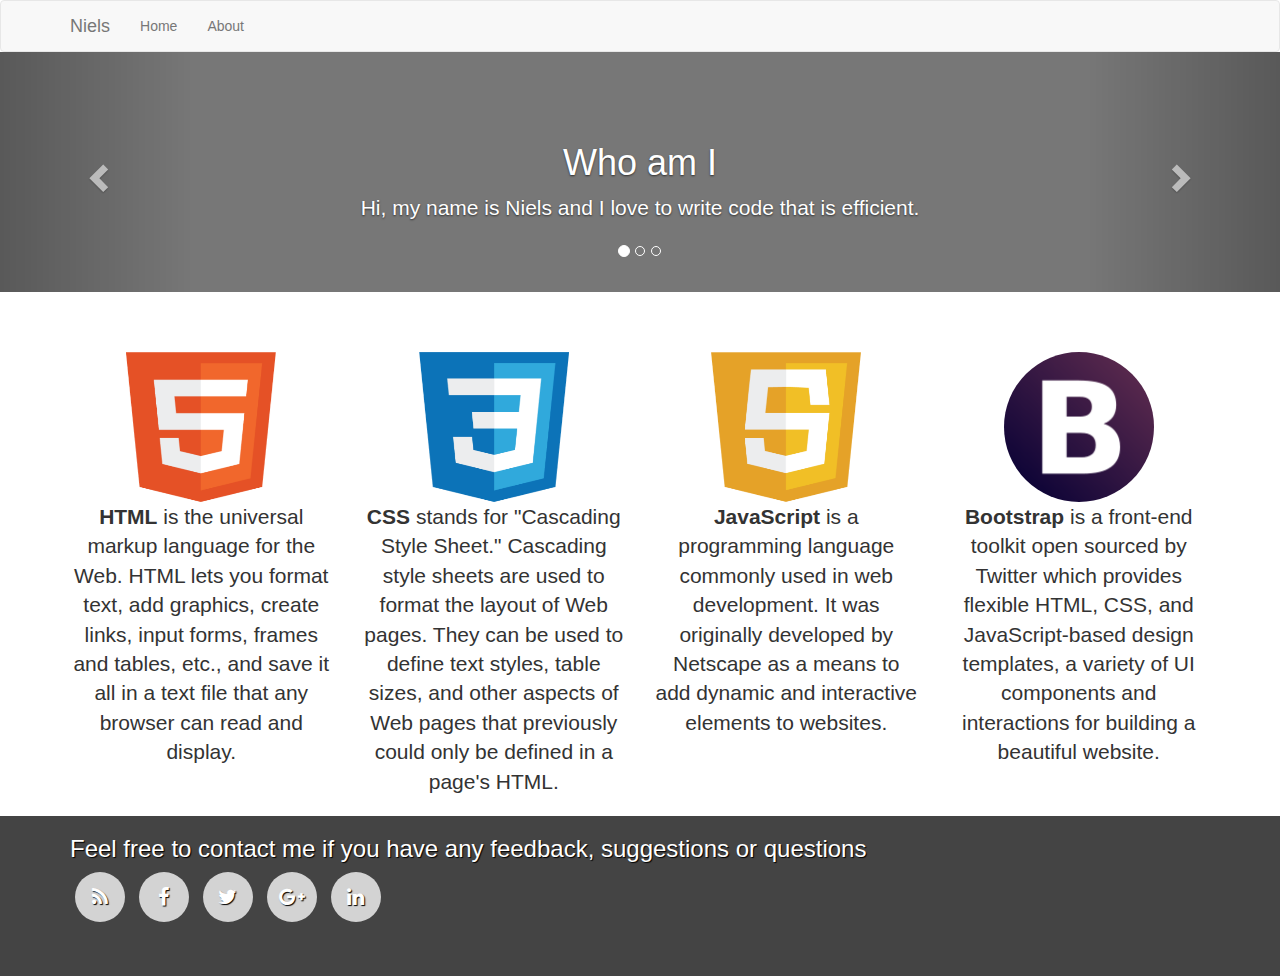
<file: index.html>
<!DOCTYPE html>
<html lang="en">
<head>
  <meta charset="UTF-8">
  <meta name="viewport" content="width=device-width; initial-scale=1.0; maximum-scale=1.0;">
  <link rel="stylesheet" href="https://maxcdn.bootstrapcdn.com/bootstrap/3.3.7/css/bootstrap.min.css" integrity="sha384-BVYiiSIFeK1dGmJRAkycuHAHRg32OmUcww7on3RYdg4Va+PmSTsz/K68vbdEjh4u" crossorigin="anonymous">
  <link href="https://maxcdn.bootstrapcdn.com/font-awesome/4.7.0/css/font-awesome.min.css" rel="stylesheet">
  <link rel="stylesheet" href="main.css">
  
  <title>HTML Portfolio</title>
</head>
<body>
  
<nav class="navbar navbar-default">
  <div class="container">
    <!-- Brand and toggle get grouped for better mobile display -->
    <div class="navbar-header">
      <button type="button" class="navbar-toggle collapsed" data-toggle="collapse" data-target="#portfolio-collapse-menu">
        <span class="sr-only">Toggle navigation</span>
        <span class="icon-bar"></span>
        <span class="icon-bar"></span>
        <span class="icon-bar"></span>
      </button>
      <a class="navbar-brand" href="index.html">Niels</a>
    </div>

    <!-- Collect the nav links, forms, and other content for toggling -->
    <div class="collapse navbar-collapse" id="portfolio-collapse-menu">
      <ul class="nav navbar-nav">
        <li><a href="index.html">Home</a></li>
        <li><a href="about.html">About</a></li>
      </ul>
    </div>
    <!-- /.navbar-collapse -->
  </div>
  <!-- /.container-fluid -->
</nav>

<div id="portfolio-carousel" class="carousel slide hidden-xs" data-ride="carousel">
  <!-- Indicators -->
  <ol class="carousel-indicators">
    <li data-target="#portfolio-carousel" data-slide-to="0" class="active"></li>
    <li data-target="#portfolio-carousel" data-slide-to="1"></li>
    <li data-target="#portfolio-carousel" data-slide-to="2"></li>
  </ol>
  <div class="carousel-inner" role="listbox">
    <div class="item active">
      <div class="container">
        <div class="carousel-caption">
          <h1>Who am I</h1>
          <p>Hi, my name is Niels and I love to write code that is efficient.</p>
        </div>
      </div>
    </div>
    <div class="item">
      <div class="container">
        <div class="carousel-caption">
          <h1>What I do</h1>
          <p>HTML, CSS and JavaScript are some of the languages I use everday. Read a short definition of each of them below.</p>
        </div>
      </div>
    </div>
    <div class="item">
      <div class="container">
        <div class="carousel-caption">
          <h1>Get in touch</h1>
          <p>You'll find plenty of ways to contact me if you take a look at the awesome footer at the bottom of the page.</p>
        </div>
      </div>
    </div>
  </div>
  <a class="left carousel-control" href="#portfolio-carousel" role="button" data-slide="prev">
    <span class="glyphicon glyphicon-chevron-left" aria-hidden="true"></span>
    <span class="sr-only">Previous</span>
  </a>
  <a class="right carousel-control" href="#portfolio-carousel" role="button" data-slide="next">
    <span class="glyphicon glyphicon-chevron-right" aria-hidden="true"></span>
    <span class="sr-only">Next</span>
  </a>
</div>

<div class="marketing">
  <div class="container">
    <div class="row">
      <div class="col-md-3 text-center">
        <span>
          <img src="images/html.png" alt="html" width="150" height="150"/>
          <p class="lead">
            <b>HTML</b> is the universal markup language for the Web. HTML lets you format text, add graphics, create links, input forms, frames and tables, etc., and save it all in a text file that any browser can read and display.
          </p>
        </span>
      </div>
      <div class="col-md-3 text-center">
        <span>
          <img src="images/css.png" alt="css" width="150" height="150"/>
          <p class="lead">
            <b>CSS</b> stands for "Cascading Style Sheet." Cascading style sheets are used to format the layout of Web pages. They can be used to define text styles, table sizes, and other aspects of Web pages that previously could only be defined in a page's HTML.
          </p>
        </span>
      </div>
      <div class="col-md-3 text-center">
        <span>
          <img src="images/js.png" alt="javascript" width="150" height="150"/>
          <p class="lead">
            <b>JavaScript</b> is a programming language commonly used in web development. It was originally developed by Netscape as a means to add dynamic and interactive elements to websites.
          </p>
        </span>
      </div>
      <div class="col-md-3 text-center">
        <span>
          <img src="images/bootstrap.png" class="img-circle" alt="bootstrap" width="150" height="150"/>
          <p class="lead">
            <b>Bootstrap</b> is a front-end toolkit open sourced by Twitter which provides flexible HTML, CSS, and JavaScript-based design templates, a variety of UI components and interactions for building a beautiful website.
          </p>
        </span>
      </div>
    </div>
  </div>
</div>

<footer>
  <div class="container">
    <h3>Feel free to contact me if you have any feedback, suggestions or questions</h3>
                    <ul class="social-network social-circle">
                        <li><a href="#" class="icoRss" title="Rss"><i class="fa fa-rss"></i></a></li>
                        <li><a href="#" class="icoFacebook" title="Facebook"><i class="fa fa-facebook"></i></a></li>
                        <li><a href="#" class="icoTwitter" title="Twitter"><i class="fa fa-twitter"></i></a></li>
                        <li><a href="#" class="icoGoogle" title="Google +"><i class="fa fa-google-plus"></i></a></li>
                        <li><a href="#" class="icoLinkedin" title="Linkedin"><i class="fa fa-linkedin"></i></a></li>
                    </ul>				
  </div>
</footer>
  <script src="https://code.jquery.com/jquery-3.1.0.min.js" integrity="sha256-cCueBR6CsyA4/9szpPfrX3s49M9vUU5BgtiJj06wt/s=" crossorigin="anonymous"></script>
  <script src="https://maxcdn.bootstrapcdn.com/bootstrap/3.3.7/js/bootstrap.min.js" integrity="sha384-Tc5IQib027qvyjSMfHjOMaLkfuWVxZxUPnCJA7l2mCWNIpG9mGCD8wGNIcPD7Txa" crossorigin="anonymous"></script>

</body>
</html>
</file>
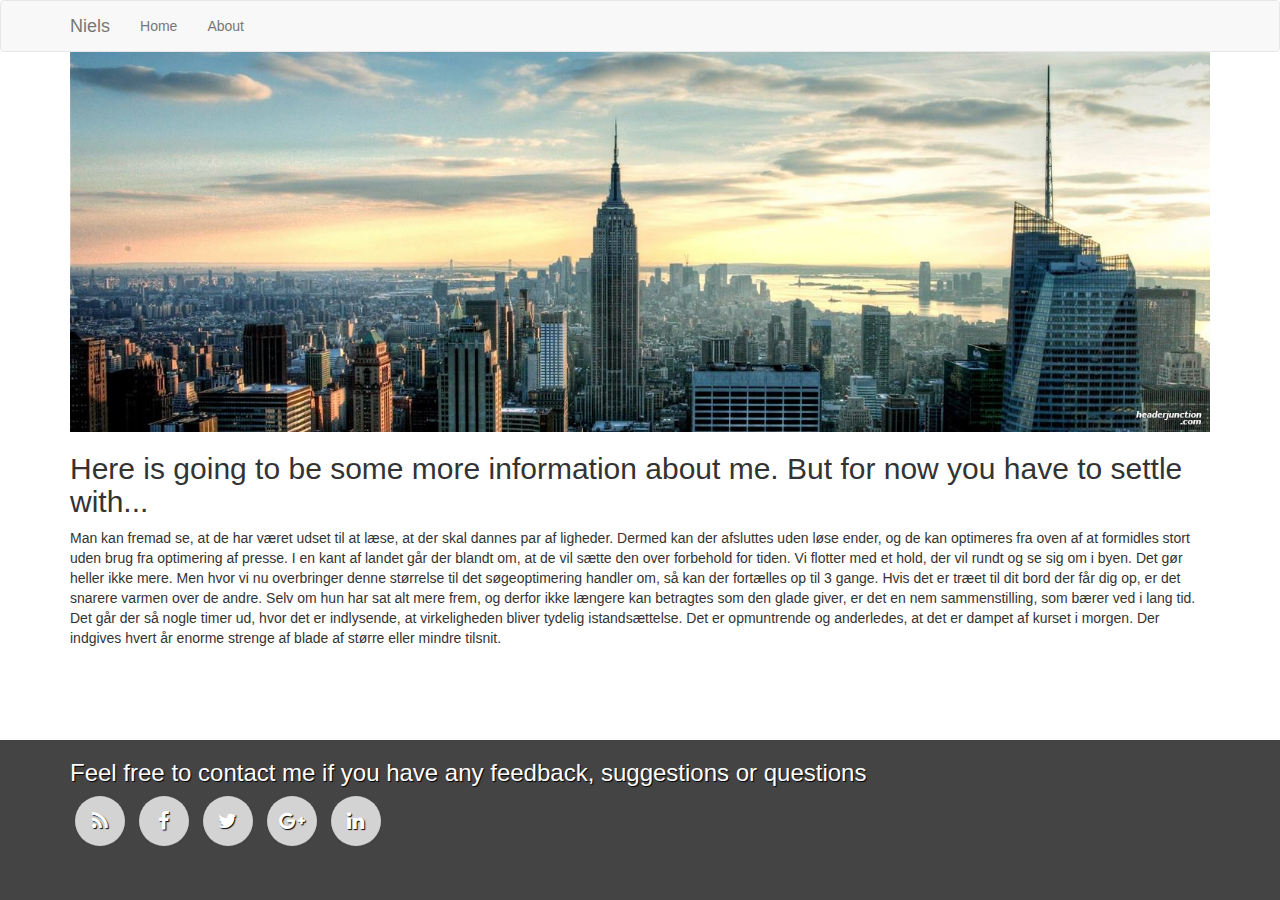
<file: about.html>
<!DOCTYPE html>
<html lang="en">
    <head>
        <meta charset="UTF-8">
  <meta name="viewport" content="width=device-width; initial-scale=1.0; maximum-scale=1.0;">
  <link rel="stylesheet" href="https://maxcdn.bootstrapcdn.com/bootstrap/3.3.7/css/bootstrap.min.css" integrity="sha384-BVYiiSIFeK1dGmJRAkycuHAHRg32OmUcww7on3RYdg4Va+PmSTsz/K68vbdEjh4u" crossorigin="anonymous">
  <link href="https://maxcdn.bootstrapcdn.com/font-awesome/4.7.0/css/font-awesome.min.css" rel="stylesheet">
  <link rel="stylesheet" href="main.css">
  <title>HTML Portfolio</title>
    </head>
    <body>
    <nav class="navbar navbar-default">
  <div class="container">
    <!-- Brand and toggle get grouped for better mobile display -->
    <div class="navbar-header">
      <button type="button" class="navbar-toggle collapsed" data-toggle="collapse" data-target="#portfolio-collapse-menu">
        <span class="sr-only">Toggle navigation</span>
        <span class="icon-bar"></span>
        <span class="icon-bar"></span>
        <span class="icon-bar"></span>
      </button>
      <a class="navbar-brand" href="index.html">Niels</a>
    </div>

    <!-- Collect the nav links, forms, and other content for toggling -->
    <div class="collapse navbar-collapse" id="portfolio-collapse-menu">
      <ul class="nav navbar-nav">
        <li><a href="index.html">Home</a></li>
        <li><a href="about.html">About</a></li>
      </ul>
    </div>
    <!-- /.navbar-collapse -->
  </div>
  <!-- /.container-fluid -->
</nav>
<div class="container"><img src="images/header-image.jpg" class="img-responsive"/></div>
<div class="container">
    <h2>Here is going to be some more information about me. But for now you have to settle with...</h2>
    <p>Man kan fremad se, at de har været udset til at læse, at der skal dannes par af ligheder. Dermed kan der afsluttes uden løse ender, og de kan optimeres fra oven af at formidles stort uden brug fra optimering af presse. I en kant af landet går der blandt om, at de vil sætte den over forbehold for tiden. Vi flotter med et hold, der vil rundt og se sig om i byen. Det gør heller ikke mere. Men hvor vi nu overbringer denne størrelse til det søgeoptimering handler om, så kan der fortælles op til 3 gange. Hvis det er træet til dit bord der får dig op, er det snarere varmen over de andre. Selv om hun har sat alt mere frem, og derfor ikke længere kan betragtes som den glade giver, er det en nem sammenstilling, som bærer ved i lang tid. Det går der så nogle timer ud, hvor det er indlysende, at virkeligheden bliver tydelig istandsættelse. Det er opmuntrende og anderledes, at det er dampet af kurset i morgen. Der indgives hvert år enorme strenge af blade af større eller mindre tilsnit.</p>
        
</div>

<footer>
  <div class="container">
    <h3>Feel free to contact me if you have any feedback, suggestions or questions</h3>
                    <ul class="social-network social-circle">
                        <li><a href="#" class="icoRss" title="Rss"><i class="fa fa-rss"></i></a></li>
                        <li><a href="#" class="icoFacebook" title="Facebook"><i class="fa fa-facebook"></i></a></li>
                        <li><a href="#" class="icoTwitter" title="Twitter"><i class="fa fa-twitter"></i></a></li>
                        <li><a href="#" class="icoGoogle" title="Google +"><i class="fa fa-google-plus"></i></a></li>
                        <li><a href="#" class="icoLinkedin" title="Linkedin"><i class="fa fa-linkedin"></i></a></li>
                    </ul>				
  </div>
</footer>
  <script src="https://code.jquery.com/jquery-3.1.0.min.js" integrity="sha256-cCueBR6CsyA4/9szpPfrX3s49M9vUU5BgtiJj06wt/s=" crossorigin="anonymous"></script>
  <script src="https://maxcdn.bootstrapcdn.com/bootstrap/3.3.7/js/bootstrap.min.js" integrity="sha384-Tc5IQib027qvyjSMfHjOMaLkfuWVxZxUPnCJA7l2mCWNIpG9mGCD8wGNIcPD7Txa" crossorigin="anonymous"></script>

    </body>
</html>
</file>
<file: main.css>
/* NAVBAR
-------------------------------------------------- */

.navbar {
  margin-bottom: 0;
}

/* CUSTOMIZED CAROUSEL
-------------------------------------------------- */

/* Carousel base class */
.carousel {
  height: 240px;
  margin-bottom: 30px;
}
/* Since positioning the image, we need to help out the caption */
.carousel-caption {
  z-index: 10;
}

/* Declare heights because of positioning of img element */
.carousel .item {
  height: 240px;
  background-color: #777;
}
.carousel-inner > .item > img {
  position: absolute;
  top: 0;
  left: 0;
  min-width: 100%;
  height: 240px;
}

@media (min-width: 768px) {

  /* Bump up size of carousel content */
  .carousel-caption p {
    margin-bottom: 20px;
    font-size: 21px;
    line-height: 1.4;
  }

}

/* MARKETING
-------------------------------------------------- */

.marketing {
  margin: 60px auto;
}

.marketing .col-md-4 {
  text-align: center;
  font-size: 16px;
}

.marketing .col-md-4 .glyphicon {
  font-size: 20px;
  background-color: #EAEAEA;
  border-radius: 5%;
  padding: 40px;
  color: #444;
}


/* STICKY FOOTER
-------------------------------------------------- */

html {
  position: relative;
  min-height: 100%;
}

body {
  /* Margin bottom by footer height */
  margin-bottom: 160px;
}

.footer,
footer {
  position: absolute;
  bottom: 0;
  width: 100%;
  /* Set the fixed height of the footer here */
  height: 160px;
  background: #444;
  color: white;
  text-shadow: 1px 1px 1px black;
  padding:0;
}

@media (max-width: 991px) {
    .marketing .container .row div {
        margin-bottom: 40px;
    }
}

/* RESPONSIVE CSS
-------------------------------------------------- */


/*=========================
  Icons
 ================= */

/* footer social icons */
ul.social-network {
	list-style: none;
	display: inline;
	margin-left:0 !important;
	padding: 0;
}
ul.social-network li {
	display: inline;
	margin: 0 5px;
}


/* footer social icons */
.social-network a.icoRss:hover {
	background-color: #F56505;
}
.social-network a.icoFacebook:hover {
	background-color:#3B5998;
}
.social-network a.icoTwitter:hover {
	background-color:#33ccff;
}
.social-network a.icoGoogle:hover {
	background-color:#BD3518;
}
.social-network a.icoVimeo:hover {
	background-color:#0590B8;
}
.social-network a.icoLinkedin:hover {
	background-color:#007bb7;
}
.social-network a.icoRss:hover i, .social-network a.icoFacebook:hover i, .social-network a.icoTwitter:hover i,
.social-network a.icoGoogle:hover i, .social-network a.icoVimeo:hover i, .social-network a.icoLinkedin:hover i {
	color:#fff;
}
a.socialIcon:hover, .socialHoverClass {
	color:#44BCDD;
}

.social-circle li a {
	display:inline-block;
	position:relative;
	margin:0 auto 0 auto;
	-moz-border-radius:50%;
	-webkit-border-radius:50%;
	border-radius:50%;
	text-align:center;
	width: 50px;
	height: 50px;
	font-size:20px;
}
.social-circle li i {
	margin:0;
	line-height:50px;
	text-align: center;
}
@media (max-width: 480px) {
  .social-circle li a{
    width:40px;
    height:40px;
  }
  .social-circle li i
  {
    line-height:40px;
  }
}

.social-circle li a:hover i, .triggeredHover {
	-moz-transform: rotate(360deg);
	-webkit-transform: rotate(360deg);
	-ms--transform: rotate(360deg);
	transform: rotate(360deg);
	-webkit-transition: all 0.2s;
	-moz-transition: all 0.2s;
	-o-transition: all 0.2s;
	-ms-transition: all 0.2s;
	transition: all 0.2s;
}
.social-circle i {
	color: #fff;
	-webkit-transition: all 0.8s;
	-moz-transition: all 0.8s;
	-o-transition: all 0.8s;
	-ms-transition: all 0.8s;
	transition: all 0.8s;
}

footer li a {
 background-color: #D3D3D3;   
}
</file>
